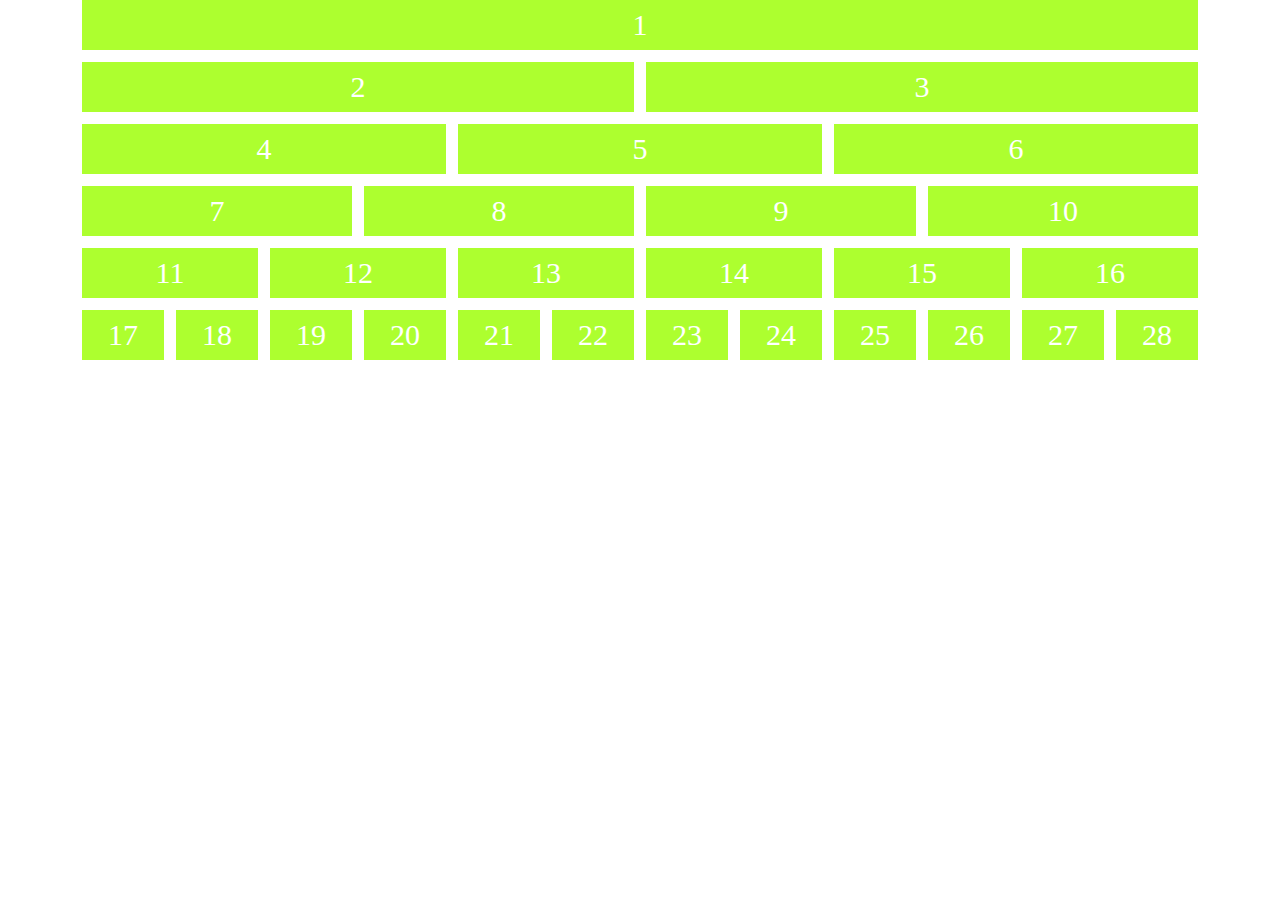
<file: grid-system.html>
<!DOCTYPE html>
<html lang="en">
    <head>
        <meta charset="UTF-8" />
        <meta name="viewport" content="width=device-width, initial-scale=1.0" />
        <title>Document</title>
        <link rel="stylesheet" href="css/reset.css" />
        <link rel="stylesheet" href="css/grid.css" />
        <!-- <link rel="stylesheet" href="css/styles.css" /> -->
        <style>
            * {
                box-sizing: border-box;
            }

            .item {
                display: flex;
                justify-content: center;
                align-items: center;
                background-color: greenyellow;
                color: white;
                height: 50px;
                font-size: 30px;
            }
        </style>
    </head>
    <body>
        <div class="container">
            <div class="row g-2">
                <div class="col-12">
                    <div class="item">1</div>
                </div>
                <div class="col-6">
                    <div class="item">2</div>
                </div>
                <div class="col-6">
                    <div class="item">3</div>
                </div>
                <div class="col-4">
                    <div class="item">4</div>
                </div>
                <div class="col-4">
                    <div class="item">5</div>
                </div>
                <div class="col-4">
                    <div class="item">6</div>
                </div>
                <div class="col-3">
                    <div class="item">7</div>
                </div>
                <div class="col-3">
                    <div class="item">8</div>
                </div>
                <div class="col-3">
                    <div class="item">9</div>
                </div>
                <div class="col-3">
                    <div class="item">10</div>
                </div>
                <div class="col-2">
                    <div class="item">11</div>
                </div>
                <div class="col-2">
                    <div class="item">12</div>
                </div>
                <div class="col-2">
                    <div class="item">13</div>
                </div>
                <div class="col-2">
                    <div class="item">14</div>
                </div>
                <div class="col-2">
                    <div class="item">15</div>
                </div>
                <div class="col-2">
                    <div class="item">16</div>
                </div>
                <div class="col-1">
                    <div class="item">17</div>
                </div>
                <div class="col-1">
                    <div class="item">18</div>
                </div>
                <div class="col-1">
                    <div class="item">19</div>
                </div>
                <div class="col-1">
                    <div class="item">20</div>
                </div>
                <div class="col-1">
                    <div class="item">21</div>
                </div>
                <div class="col-1">
                    <div class="item">22</div>
                </div>
                <div class="col-1">
                    <div class="item">23</div>
                </div>
                <div class="col-1">
                    <div class="item">24</div>
                </div>
                <div class="col-1">
                    <div class="item">25</div>
                </div>
                <div class="col-1">
                    <div class="item">26</div>
                </div>
                <div class="col-1">
                    <div class="item">27</div>
                </div>
                <div class="col-1">
                    <div class="item">28</div>
                </div>
            </div>
        </div>
    </body>
</html>
</file>
<file: css/grid.css>
/* 1. KHAI BÁO BIẾN TOÀN CỤC VÀ BREAKPOINTS */
:root {
    --columns: 12;
    --spacer: 24px;
}

/* 2. CONTAINER - Bắt đầu từ lớn nhất */
.container {
    --spacer-x: var(--spacer);
    max-width: 1320px; /* XXL Breakpoint */
    width: 100%;
    margin-right: auto;
    margin-left: auto;
    padding-left: calc(var(--spacer-x) / 2);
    padding-right: calc(var(--spacer-x) / 2);
}

/* 3. ROW VÀ CÁC CỘT CƠ BẢN */
.row {
    --spacer-x: var(--spacer);
    --spacer-y: 0;
    display: flex;
    flex-wrap: wrap;
    margin-top: calc(var(--spacer-y) * -1);
    margin-right: calc(var(--spacer-x) / -2);
    margin-left: calc(var(--spacer-x) / -2);
}

.row > * {
    box-sizing: border-box;
    flex-shrink: 0;
    width: 100%;
    max-width: 100%;
    padding-right: calc(var(--spacer-x) / 2);
    padding-left: calc(var(--spacer-x) / 2);
    margin-top: var(--spacer-y);
}

/* Cột cơ bản */
.col {
    flex: 1 0 0%;
}

.col-auto {
    flex: 0 0 auto;
    width: auto;
}

/* Các class col-* mặc định (cho màn hình lớn nhất - XXL) */
.col-1 {
    flex: 0 0 auto;
    width: calc(100% / var(--columns) * 1);
}
.col-2 {
    flex: 0 0 auto;
    width: calc(100% / var(--columns) * 2);
}
.col-3 {
    flex: 0 0 auto;
    width: calc(100% / var(--columns) * 3);
}
.col-4 {
    flex: 0 0 auto;
    width: calc(100% / var(--columns) * 4);
}
.col-5 {
    flex: 0 0 auto;
    width: calc(100% / var(--columns) * 5);
}
.col-6 {
    flex: 0 0 auto;
    width: calc(100% / var(--columns) * 6);
}
.col-7 {
    flex: 0 0 auto;
    width: calc(100% / var(--columns) * 7);
}
.col-8 {
    flex: 0 0 auto;
    width: calc(100% / var(--columns) * 8);
}
.col-9 {
    flex: 0 0 auto;
    width: calc(100% / var(--columns) * 9);
}
.col-10 {
    flex: 0 0 auto;
    width: calc(100% / var(--columns) * 10);
}
.col-11 {
    flex: 0 0 auto;
    width: calc(100% / var(--columns) * 11);
}
.col-12 {
    flex: 0 0 auto;
    width: calc(100% / var(--columns) * 12);
}

/* Offset mặc định (XXL) */
.offset-1 {
    margin-left: calc(100% / var(--columns) * 1);
}
.offset-2 {
    margin-left: calc(100% / var(--columns) * 2);
}
.offset-3 {
    margin-left: calc(100% / var(--columns) * 3);
}
.offset-4 {
    margin-left: calc(100% / var(--columns) * 4);
}
.offset-5 {
    margin-left: calc(100% / var(--columns) * 5);
}
.offset-6 {
    margin-left: calc(100% / var(--columns) * 6);
}
.offset-7 {
    margin-left: calc(100% / var(--columns) * 7);
}
.offset-8 {
    margin-left: calc(100% / var(--columns) * 8);
}
.offset-9 {
    margin-left: calc(100% / var(--columns) * 9);
}
.offset-10 {
    margin-left: calc(100% / var(--columns) * 10);
}
.offset-11 {
    margin-left: calc(100% / var(--columns) * 11);
}

/* Row Cols mặc định (XXL) */
.row-cols-1 > * {
    flex: 0 0 auto;
    width: 100%;
}
.row-cols-2 > * {
    flex: 0 0 auto;
    width: 50%;
}
.row-cols-3 > * {
    flex: 0 0 auto;
    width: 33.333333%;
}
.row-cols-4 > * {
    flex: 0 0 auto;
    width: 25%;
}
.row-cols-5 > * {
    flex: 0 0 auto;
    width: 20%;
}
.row-cols-6 > * {
    flex: 0 0 auto;
    width: 16.666667%;
}

/* 4. GUTTERS (KHOẢNG CÁCH) */
.g-0,
.gx-0 {
    --spacer-x: 0;
}
.g-1,
.gx-1 {
    --spacer-x: calc(var(--spacer) * 0.25);
}
.g-2,
.gx-2 {
    --spacer-x: calc(var(--spacer) * 0.5);
}
.g-3,
.gx-3 {
    --spacer-x: var(--spacer);
}
.g-4,
.gx-4 {
    --spacer-x: calc(var(--spacer) * 1.5);
}
.g-5,
.gx-5 {
    --spacer-x: calc(var(--spacer) * 3);
}

.g-0,
.gy-0 {
    --spacer-y: 0;
}
.g-1,
.gy-1 {
    --spacer-y: calc(var(--spacer) * 0.25);
}
.g-2,
.gy-2 {
    --spacer-y: calc(var(--spacer) * 0.5);
}
.g-3,
.gy-3 {
    --spacer-y: var(--spacer);
}
.g-4,
.gy-4 {
    --spacer-y: calc(var(--spacer) * 1.5);
}
.g-5,
.gy-5 {
    --spacer-y: calc(var(--spacer) * 3);
}

/*
 * ===================================================
 * BREAKPOINTS (Desktop-First)
 * ===================================================
 */

/* Extra large (xl) - Màn hình <= 1399.98px */
@media (max-width: 1399.98px) {
    .container {
        max-width: 1140px;
    }

    .col-xl-auto {
        flex: 0 0 auto;
        width: auto;
    }
    .col-xl-1 {
        flex: 0 0 auto;
        width: calc(100% / var(--columns) * 1);
    }
    .col-xl-2 {
        flex: 0 0 auto;
        width: calc(100% / var(--columns) * 2);
    }
    .col-xl-3 {
        flex: 0 0 auto;
        width: calc(100% / var(--columns) * 3);
    }
    .col-xl-4 {
        flex: 0 0 auto;
        width: calc(100% / var(--columns) * 4);
    }
    .col-xl-5 {
        flex: 0 0 auto;
        width: calc(100% / var(--columns) * 5);
    }
    .col-xl-6 {
        flex: 0 0 auto;
        width: calc(100% / var(--columns) * 6);
    }
    .col-xl-7 {
        flex: 0 0 auto;
        width: calc(100% / var(--columns) * 7);
    }
    .col-xl-8 {
        flex: 0 0 auto;
        width: calc(100% / var(--columns) * 8);
    }
    .col-xl-9 {
        flex: 0 0 auto;
        width: calc(100% / var(--columns) * 9);
    }
    .col-xl-10 {
        flex: 0 0 auto;
        width: calc(100% / var(--columns) * 10);
    }
    .col-xl-11 {
        flex: 0 0 auto;
        width: calc(100% / var(--columns) * 11);
    }
    .col-xl-12 {
        flex: 0 0 auto;
        width: calc(100% / var(--columns) * 12);
    }

    .offset-xl-0 {
        margin-left: 0;
    }
    .offset-xl-1 {
        margin-left: calc(100% / var(--columns) * 1);
    }
    .offset-xl-2 {
        margin-left: calc(100% / var(--columns) * 2);
    }
    .offset-xl-3 {
        margin-left: calc(100% / var(--columns) * 3);
    }
    .offset-xl-4 {
        margin-left: calc(100% / var(--columns) * 4);
    }
    .offset-xl-5 {
        margin-left: calc(100% / var(--columns) * 5);
    }
    .offset-xl-6 {
        margin-left: calc(100% / var(--columns) * 6);
    }
    .offset-xl-7 {
        margin-left: calc(100% / var(--columns) * 7);
    }
    .offset-xl-8 {
        margin-left: calc(100% / var(--columns) * 8);
    }
    .offset-xl-9 {
        margin-left: calc(100% / var(--columns) * 9);
    }
    .offset-xl-10 {
        margin-left: calc(100% / var(--columns) * 10);
    }
    .offset-xl-11 {
        margin-left: calc(100% / var(--columns) * 11);
    }

    .row-cols-xl-1 > * {
        flex: 0 0 auto;
        width: 100%;
    }
    .row-cols-xl-2 > * {
        flex: 0 0 auto;
        width: 50%;
    }
    .row-cols-xl-3 > * {
        flex: 0 0 auto;
        width: 33.333333%;
    }
    .row-cols-xl-4 > * {
        flex: 0 0 auto;
        width: 25%;
    }
    .row-cols-xl-5 > * {
        flex: 0 0 auto;
        width: 20%;
    }
    .row-cols-xl-6 > * {
        flex: 0 0 auto;
        width: 16.666667%;
    }

    .g-xl-0,
    .gx-xl-0 {
        --spacer-x: 0;
    }
    .g-xl-1,
    .gx-xl-1 {
        --spacer-x: calc(var(--spacer) * 0.25);
    }
    .g-xl-2,
    .gx-xl-2 {
        --spacer-x: calc(var(--spacer) * 0.5);
    }
    .g-xl-3,
    .gx-xl-3 {
        --spacer-x: var(--spacer);
    }
    .g-xl-4,
    .gx-xl-4 {
        --spacer-x: calc(var(--spacer) * 1.5);
    }
    .g-xl-5,
    .gx-xl-5 {
        --spacer-x: calc(var(--spacer) * 3);
    }

    .g-xl-0,
    .gy-xl-0 {
        --spacer-y: 0;
    }
    .g-xl-1,
    .gy-xl-1 {
        --spacer-y: calc(var(--spacer) * 0.25);
    }
    .g-xl-2,
    .gy-xl-2 {
        --spacer-y: calc(var(--spacer) * 0.5);
    }
    .g-xl-3,
    .gy-xl-3 {
        --spacer-y: var(--spacer);
    }
    .g-xl-4,
    .gy-xl-4 {
        --spacer-y: calc(var(--spacer) * 1.5);
    }
    .g-xl-5,
    .gy-xl-5 {
        --spacer-y: calc(var(--spacer) * 3);
    }
}

/* Large (lg) - Màn hình <= 1199.98px */
@media (max-width: 1199.98px) {
    .container {
        max-width: 960px;
    }

    .col-lg-auto {
        flex: 0 0 auto;
        width: auto;
    }
    .col-lg-1 {
        flex: 0 0 auto;
        width: calc(100% / var(--columns) * 1);
    }
    .col-lg-2 {
        flex: 0 0 auto;
        width: calc(100% / var(--columns) * 2);
    }
    .col-lg-3 {
        flex: 0 0 auto;
        width: calc(100% / var(--columns) * 3);
    }
    .col-lg-4 {
        flex: 0 0 auto;
        width: calc(100% / var(--columns) * 4);
    }
    .col-lg-5 {
        flex: 0 0 auto;
        width: calc(100% / var(--columns) * 5);
    }
    .col-lg-6 {
        flex: 0 0 auto;
        width: calc(100% / var(--columns) * 6);
    }
    .col-lg-7 {
        flex: 0 0 auto;
        width: calc(100% / var(--columns) * 7);
    }
    .col-lg-8 {
        flex: 0 0 auto;
        width: calc(100% / var(--columns) * 8);
    }
    .col-lg-9 {
        flex: 0 0 auto;
        width: calc(100% / var(--columns) * 9);
    }
    .col-lg-10 {
        flex: 0 0 auto;
        width: calc(100% / var(--columns) * 10);
    }
    .col-lg-11 {
        flex: 0 0 auto;
        width: calc(100% / var(--columns) * 11);
    }
    .col-lg-12 {
        flex: 0 0 auto;
        width: calc(100% / var(--columns) * 12);
    }

    .offset-lg-0 {
        margin-left: 0;
    }
    .offset-lg-1 {
        margin-left: calc(100% / var(--columns) * 1);
    }
    .offset-lg-2 {
        margin-left: calc(100% / var(--columns) * 2);
    }
    .offset-lg-3 {
        margin-left: calc(100% / var(--columns) * 3);
    }
    .offset-lg-4 {
        margin-left: calc(100% / var(--columns) * 4);
    }
    .offset-lg-5 {
        margin-left: calc(100% / var(--columns) * 5);
    }
    .offset-lg-6 {
        margin-left: calc(100% / var(--columns) * 6);
    }
    .offset-lg-7 {
        margin-left: calc(100% / var(--columns) * 7);
    }
    .offset-lg-8 {
        margin-left: calc(100% / var(--columns) * 8);
    }
    .offset-lg-9 {
        margin-left: calc(100% / var(--columns) * 9);
    }
    .offset-lg-10 {
        margin-left: calc(100% / var(--columns) * 10);
    }
    .offset-lg-11 {
        margin-left: calc(100% / var(--columns) * 11);
    }

    .row-cols-lg-1 > * {
        flex: 0 0 auto;
        width: 100%;
    }
    .row-cols-lg-2 > * {
        flex: 0 0 auto;
        width: 50%;
    }
    .row-cols-lg-3 > * {
        flex: 0 0 auto;
        width: 33.333333%;
    }
    .row-cols-lg-4 > * {
        flex: 0 0 auto;
        width: 25%;
    }
    .row-cols-lg-5 > * {
        flex: 0 0 auto;
        width: 20%;
    }
    .row-cols-lg-6 > * {
        flex: 0 0 auto;
        width: 16.666667%;
    }

    .g-lg-0,
    .gx-lg-0 {
        --spacer-x: 0;
    }
    .g-lg-1,
    .gx-lg-1 {
        --spacer-x: calc(var(--spacer) * 0.25);
    }
    .g-lg-2,
    .gx-lg-2 {
        --spacer-x: calc(var(--spacer) * 0.5);
    }
    .g-lg-3,
    .gx-lg-3 {
        --spacer-x: var(--spacer);
    }
    .g-lg-4,
    .gx-lg-4 {
        --spacer-x: calc(var(--spacer) * 1.5);
    }
    .g-lg-5,
    .gx-lg-5 {
        --spacer-x: calc(var(--spacer) * 3);
    }

    .g-lg-0,
    .gy-lg-0 {
        --spacer-y: 0;
    }
    .g-lg-1,
    .gy-lg-1 {
        --spacer-y: calc(var(--spacer) * 0.25);
    }
    .g-lg-2,
    .gy-lg-2 {
        --spacer-y: calc(var(--spacer) * 0.5);
    }
    .g-lg-3,
    .gy-lg-3 {
        --spacer-y: var(--spacer);
    }
    .g-lg-4,
    .gy-lg-4 {
        --spacer-y: calc(var(--spacer) * 1.5);
    }
    .g-lg-5,
    .gy-lg-5 {
        --spacer-y: calc(var(--spacer) * 3);
    }
}

/* Medium (md) - Màn hình <= 991.98px */
@media (max-width: 991.98px) {
    .container {
        max-width: 720px;
    }

    .col-md-auto {
        flex: 0 0 auto;
        width: auto;
    }
    .col-md-1 {
        flex: 0 0 auto;
        width: calc(100% / var(--columns) * 1);
    }
    .col-md-2 {
        flex: 0 0 auto;
        width: calc(100% / var(--columns) * 2);
    }
    .col-md-3 {
        flex: 0 0 auto;
        width: calc(100% / var(--columns) * 3);
    }
    .col-md-4 {
        flex: 0 0 auto;
        width: calc(100% / var(--columns) * 4);
    }
    .col-md-5 {
        flex: 0 0 auto;
        width: calc(100% / var(--columns) * 5);
    }
    .col-md-6 {
        flex: 0 0 auto;
        width: calc(100% / var(--columns) * 6);
    }
    .col-md-7 {
        flex: 0 0 auto;
        width: calc(100% / var(--columns) * 7);
    }
    .col-md-8 {
        flex: 0 0 auto;
        width: calc(100% / var(--columns) * 8);
    }
    .col-md-9 {
        flex: 0 0 auto;
        width: calc(100% / var(--columns) * 9);
    }
    .col-md-10 {
        flex: 0 0 auto;
        width: calc(100% / var(--columns) * 10);
    }
    .col-md-11 {
        flex: 0 0 auto;
        width: calc(100% / var(--columns) * 11);
    }
    .col-md-12 {
        flex: 0 0 auto;
        width: calc(100% / var(--columns) * 12);
    }

    .offset-md-0 {
        margin-left: 0;
    }
    .offset-md-1 {
        margin-left: calc(100% / var(--columns) * 1);
    }
    .offset-md-2 {
        margin-left: calc(100% / var(--columns) * 2);
    }
    .offset-md-3 {
        margin-left: calc(100% / var(--columns) * 3);
    }
    .offset-md-4 {
        margin-left: calc(100% / var(--columns) * 4);
    }
    .offset-md-5 {
        margin-left: calc(100% / var(--columns) * 5);
    }
    .offset-md-6 {
        margin-left: calc(100% / var(--columns) * 6);
    }
    .offset-md-7 {
        margin-left: calc(100% / var(--columns) * 7);
    }
    .offset-md-8 {
        margin-left: calc(100% / var(--columns) * 8);
    }
    .offset-md-9 {
        margin-left: calc(100% / var(--columns) * 9);
    }
    .offset-md-10 {
        margin-left: calc(100% / var(--columns) * 10);
    }
    .offset-md-11 {
        margin-left: calc(100% / var(--columns) * 11);
    }

    .row-cols-md-1 > * {
        flex: 0 0 auto;
        width: 100%;
    }
    .row-cols-md-2 > * {
        flex: 0 0 auto;
        width: 50%;
    }
    .row-cols-md-3 > * {
        flex: 0 0 auto;
        width: 33.333333%;
    }
    .row-cols-md-4 > * {
        flex: 0 0 auto;
        width: 25%;
    }
    .row-cols-md-5 > * {
        flex: 0 0 auto;
        width: 20%;
    }
    .row-cols-md-6 > * {
        flex: 0 0 auto;
        width: 16.666667%;
    }

    .g-md-0,
    .gx-md-0 {
        --spacer-x: 0;
    }
    .g-md-1,
    .gx-md-1 {
        --spacer-x: calc(var(--spacer) * 0.25);
    }
    .g-md-2,
    .gx-md-2 {
        --spacer-x: calc(var(--spacer) * 0.5);
    }
    .g-md-3,
    .gx-md-3 {
        --spacer-x: var(--spacer);
    }
    .g-md-4,
    .gx-md-4 {
        --spacer-x: calc(var(--spacer) * 1.5);
    }
    .g-md-5,
    .gx-md-5 {
        --spacer-x: calc(var(--spacer) * 3);
    }

    .g-md-0,
    .gy-md-0 {
        --spacer-y: 0;
    }
    .g-md-1,
    .gy-md-1 {
        --spacer-y: calc(var(--spacer) * 0.25);
    }
    .g-md-2,
    .gy-md-2 {
        --spacer-y: calc(var(--spacer) * 0.5);
    }
    .g-md-3,
    .gy-md-3 {
        --spacer-y: var(--spacer);
    }
    .g-md-4,
    .gy-md-4 {
        --spacer-y: calc(var(--spacer) * 1.5);
    }
    .g-md-5,
    .gy-md-5 {
        --spacer-y: calc(var(--spacer) * 3);
    }
}

/* Small (sm) - Màn hình <= 767.98px */
@media (max-width: 767.98px) {
    .container {
        max-width: 540px;
    }

    .col-sm-auto {
        flex: 0 0 auto;
        width: auto;
    }
    .col-sm-1 {
        flex: 0 0 auto;
        width: calc(100% / var(--columns) * 1);
    }
    .col-sm-2 {
        flex: 0 0 auto;
        width: calc(100% / var(--columns) * 2);
    }
    .col-sm-3 {
        flex: 0 0 auto;
        width: calc(100% / var(--columns) * 3);
    }
    .col-sm-4 {
        flex: 0 0 auto;
        width: calc(100% / var(--columns) * 4);
    }
    .col-sm-5 {
        flex: 0 0 auto;
        width: calc(100% / var(--columns) * 5);
    }
    .col-sm-6 {
        flex: 0 0 auto;
        width: calc(100% / var(--columns) * 6);
    }
    .col-sm-7 {
        flex: 0 0 auto;
        width: calc(100% / var(--columns) * 7);
    }
    .col-sm-8 {
        flex: 0 0 auto;
        width: calc(100% / var(--columns) * 8);
    }
    .col-sm-9 {
        flex: 0 0 auto;
        width: calc(100% / var(--columns) * 9);
    }
    .col-sm-10 {
        flex: 0 0 auto;
        width: calc(100% / var(--columns) * 10);
    }
    .col-sm-11 {
        flex: 0 0 auto;
        width: calc(100% / var(--columns) * 11);
    }
    .col-sm-12 {
        flex: 0 0 auto;
        width: calc(100% / var(--columns) * 12);
    }

    .offset-sm-0 {
        margin-left: 0;
    }
    .offset-sm-1 {
        margin-left: calc(100% / var(--columns) * 1);
    }
    .offset-sm-2 {
        margin-left: calc(100% / var(--columns) * 2);
    }
    .offset-sm-3 {
        margin-left: calc(100% / var(--columns) * 3);
    }
    .offset-sm-4 {
        margin-left: calc(100% / var(--columns) * 4);
    }
    .offset-sm-5 {
        margin-left: calc(100% / var(--columns) * 5);
    }
    .offset-sm-6 {
        margin-left: calc(100% / var(--columns) * 6);
    }
    .offset-sm-7 {
        margin-left: calc(100% / var(--columns) * 7);
    }
    .offset-sm-8 {
        margin-left: calc(100% / var(--columns) * 8);
    }
    .offset-sm-9 {
        margin-left: calc(100% / var(--columns) * 9);
    }
    .offset-sm-10 {
        margin-left: calc(100% / var(--columns) * 10);
    }
    .offset-sm-11 {
        margin-left: calc(100% / var(--columns) * 11);
    }

    .row-cols-sm-1 > * {
        flex: 0 0 auto;
        width: 100%;
    }
    .row-cols-sm-2 > * {
        flex: 0 0 auto;
        width: 50%;
    }
    .row-cols-sm-3 > * {
        flex: 0 0 auto;
        width: 33.333333%;
    }
    .row-cols-sm-4 > * {
        flex: 0 0 auto;
        width: 25%;
    }
    .row-cols-sm-5 > * {
        flex: 0 0 auto;
        width: 20%;
    }
    .row-cols-sm-6 > * {
        flex: 0 0 auto;
        width: 16.666667%;
    }

    .g-sm-0,
    .gx-sm-0 {
        --spacer-x: 0;
    }
    .g-sm-1,
    .gx-sm-1 {
        --spacer-x: calc(var(--spacer) * 0.25);
    }
    .g-sm-2,
    .gx-sm-2 {
        --spacer-x: calc(var(--spacer) * 0.5);
    }
    .g-sm-3,
    .gx-sm-3 {
        --spacer-x: var(--spacer);
    }
    .g-sm-4,
    .gx-sm-4 {
        --spacer-x: calc(var(--spacer) * 1.5);
    }
    .g-sm-5,
    .gx-sm-5 {
        --spacer-x: calc(var(--spacer) * 3);
    }

    .g-sm-0,
    .gy-sm-0 {
        --spacer-y: 0;
    }
    .g-sm-1,
    .gy-sm-1 {
        --spacer-y: calc(var(--spacer) * 0.25);
    }
    .g-sm-2,
    .gy-sm-2 {
        --spacer-y: calc(var(--spacer) * 0.5);
    }
    .g-sm-3,
    .gy-sm-3 {
        --spacer-y: var(--spacer);
    }
    .g-sm-4,
    .gy-sm-4 {
        --spacer-y: calc(var(--spacer) * 1.5);
    }
    .g-sm-5,
    .gy-sm-5 {
        --spacer-y: calc(var(--spacer) * 3);
    }
}

/* Extra small (xs) - Màn hình <= 575.98px */
@media (max-width: 575.98px) {
    .container {
        max-width: 100%;
    }
}
</file>
<file: css/styles.css>
* {
    box-sizing: border-box;
}

:root {
    --primary-color: #fd6038;
}

html {
    font-size: 62.5%;
}

body {
    font-size: 1.6rem;
}

.container {
    max-width: 1170px;
}

/* Common */

a {
    text-decoration: none;
}

.gap-130 {
    --spacer: 130px;
}

.gap-70 {
    --spacer: 70px;
}

.btn {
    padding: 15px 35px;
    color: #fff;
    text-align: center;
    display: inline-block;
    font-family: Manrope;
    font-size: 1.8rem;
    background-color: var(--primary-color);
    font-weight: 600;
    line-height: 1.67; /* 166.667% */
}

.row {
    justify-content: space-between;
    align-items: center;
}

.row-about {
    padding: 100px 0;
}

.layout-row--asymmetric {
    display: flex;
    justify-content: space-between;
    align-items: center;
    flex-wrap: wrap;
}

.layout-col--left-570 {
    width: 570px;
    flex-shrink: 0;
}

.layout-col--right-470 {
    width: 470px;
    flex-shrink: 0;
}

.layout-row--asymmetric > [class*="layout-col--"] {
    padding-left: 0;
    padding-right: 0;
}

/* Header */
.header {
    background-color: #f8ebc9;
}

.header__row {
    padding-top: 30px;
    display: flex;
    align-items: center;
    justify-content: space-between;
}

/* Header Navigation */
.nav__list {
    display: flex;
}

.nav__list li a,
.header__cta .header__cta-text {
    display: inline-flex;
    align-items: center;
    padding: 10px 20px;
    color: #000;
    font-family: Manrope;
    font-size: 1.6rem;
    font-weight: 400;
    line-height: 1.75;
    transition: color 0.3s ease;
}

.header__cta .header__cta-text {
    padding: 0;
}

.nav__list li i {
    transition: rotate 0.3s ease;
}

.nav__list li:hover a {
    color: var(--primary-color);
    font-weight: 600;
}

.nav__list li:hover i {
    rotate: 180deg;
}

.header__cta .header__cta-phone {
    color: #0e1412;
    font-family: Manrope;
    font-size: 2.2rem;
    font-weight: 700;
    line-height: 1.45; /* 145.455% */
}

/* Header Hero */
.hero {
    margin-top: 145px;
    padding-bottom: 150px;
}

.g-custom-30 {
    --spacer-x: 30px;
}

.g-custom-130 {
    --spacer-x: 130px;
}

.hero__tagline {
    color: #0e1412;
    font-family: "Roboto Slab";
    font-size: 1.8rem;
    font-weight: 400;
    line-height: 1.67; /* 166.667% */
}

.hero__title {
    color: #0e1412;
    max-width: 570px;
    font-family: "Roboto Slab";
    font-size: 6rem;
    font-weight: 800;
    line-height: 1.167; /* 116.667% */
    margin: 12px 0 18px;
}

.hero__description {
    color: #0e1412;
    max-width: 470px;
    font-family: Manrope;
    font-size: 1.8rem;
    font-weight: 400;
    line-height: 1.67; /* 166.667% */
    margin-bottom: 38px;
}

.hero__media {
    position: relative;
    width: 100%;
    height: 100%;
}

.hero__image-wrapper {
    background: #017848;
    position: relative;
    height: 100%;
}

.hero__image {
    display: block;
    height: 458px;
    object-fit: cover;
    margin: 0 auto;
    position: relative;
    z-index: 1;
}

.hero__decoration--yellow {
    position: absolute;
    width: 50%;
    height: 80%;
    background: #fed464;
    bottom: 0;
    left: 0;
}

.hero__decoration--brush {
    position: absolute;
    width: 150px;
    height: auto;
    top: 20%;
    right: -85px;
    z-index: 3;
}

.hero__decoration--brush img {
    width: 100%;
}

.video-play {
    position: absolute;
    top: -75px;
    left: -75px;
    width: 150px;
    height: 150px;
    z-index: 10;

    display: flex;
    justify-content: center;
    align-items: center;
}

.video-play__text {
    position: absolute;
    width: 100%;
    height: 100%;
}

.video-play__text img {
    width: 100%;
    height: 100%;
    animation: spin 15s linear infinite;
}

@keyframes spin {
    from {
        transform: rotate(0deg);
    }
    to {
        transform: rotate(360deg);
    }
}

.video-play__button {
    display: block;

    z-index: 11;
    transition: transform 0.3s ease;
}

.video-play__button:hover {
    transform: scale(1.1);
}

.video-play__button img {
    width: 100%;
    height: 100%;
}

/* About */
.about {
    background: #000;
}

.row-about {
    padding: 100px 0;
    flex-wrap: nowrap;
}

.about__media {
    position: relative;
}

.about__image {
    width: 100%;
    height: 100%;
    object-fit: cover;
    position: relative;
    display: block;
}

.about__decoration--yellow-rect {
    background: #fed464;
    width: 20px;
    height: 220px;
    position: absolute;
    top: 0;
    left: 0;
}

.about__decoration--brush {
    position: absolute;
    right: -50px;
    top: 50%;
}

.about__content {
    padding: 64px 0;
}

.about__tagline {
    color: var(--primary-color);
    font-family: "Roboto Slab";
    font-size: 1.8rem;
    font-weight: 400;
    line-height: 1.67; /* 166.667% */
}

.about__heading {
    color: #fff;
    max-width: 469px;
    font-family: "Roboto Slab";
    font-size: 4.2rem;
    font-weight: 700;
    line-height: 1.2381; /* 123.81% */
    padding: 6px 0 18px;
}

.about__desc {
    color: #beccc7;
    max-width: 470px;
    font-family: Manrope;
    font-size: 1.8rem;
    font-weight: 400;
    line-height: 1.67; /* 166.667% */
    padding-bottom: 28px;
}

.about__stats {
    display: flex;
    align-items: center;
    gap: 55px;
}

.about__stat-number {
    color: #fff;
    font-family: "Roboto Slab";
    font-size: 2.4rem;
    font-weight: 700;
    line-height: 1.4167; /* 141.667% */
}

.about__stat-label {
    color: #beccc7;
    font-family: Manrope;
    font-size: 1.6rem;
    font-weight: 400;
    line-height: 1.75; /* 175% */
    margin-bottom: 40px;
}

/* Service */
.services__header {
    margin-top: 150px;
}

.services .section-tagline {
    color: #586863;
    text-align: center;
    font-family: "Roboto Slab";
    font-size: 1.8rem;
    font-weight: 400;
    line-height: 1.67; /* 166.667% */
}

.section-heading {
    color: #0e1412;
    text-align: center;
    font-family: "Roboto Slab";
    font-size: 4.2rem;
    font-weight: 700;
    line-height: 1.2381; /* 123.81% */
    margin: 6px 0 18px;
}

.section-desc {
    max-width: 470px;
    color: #586863;
    margin: 0 auto;
    font-family: Manrope;
    font-size: 1.8rem;
    font-weight: 400;
    line-height: 1.67; /* 166.667% */
}

.row-service {
    margin-top: 70px;
    margin-bottom: 55px;
}

.service-item {
    display: inline-block;
    position: relative;
}

.service-item__image {
    width: 100%;
    height: 100%;
    object-fit: cover;
    display: block;
}

.service-item__label {
    width: 330px;
    height: 72px;
    background: #fff;
    color: #000;
    position: absolute;
    bottom: 20px;
    left: 50%;
    transform: translateX(-50%);
    transition: all 0.5s ease;
}

.service-item__label h3 {
    text-align: center;
    font-family: Manrope;
    font-size: 2.2rem;
    font-weight: 700;
    line-height: 1.45455; /* 145.455% */
    line-height: 72px;
}

.service-item:hover .service-item__label {
    background: var(--primary-color);
    color: #fff;
}

.services__cta-wrapper {
    text-align: center;
    margin-bottom: 150px;
}

/* Features section 1 */
.features__media {
    width: 100%;
    height: 595px;
    position: relative;
}

.features__image {
    width: 100%;
    height: 100%;
    object-fit: cover;
    display: block;
}

.features__decoration--orange-rect {
    width: 20px;
    height: 220px;
    position: absolute;
    top: 0;
    right: 0;
    background-color: var(--primary-color);
}

.features__decoration--orange-brush {
    position: absolute;
    left: -40px;
    transform: translateY(-50%);
    top: 50%;
}

.features__content .section-tagline,
.features__content .section-heading,
.features__content .section-desc {
    text-align: left;
    margin-left: 0;
    margin-right: 0;
}

.features__list {
    margin-top: 28px;
    list-style-type: disc;
    color: #0e1412;
    font-family: Manrope;
    font-size: 1.8rem;
    font-weight: 500;
    line-height: 1.67; /* 166.667% */
    margin-left: 20px;
}

/* Features section 2 */
.features--reversed {
    margin-top: 150px;
}

.row-features .section-desc {
    margin-bottom: 38px;
}

.features__decoration--green-rect {
    width: 20px;
    height: 220px;
    background: #017848;
    position: absolute;
    right: 0;
    bottom: 0;
}

.features__decoration--green-brush {
    position: absolute;
    left: -60px;
    top: 50%;
}

/* Team */
.team {
    margin-top: 150px;
    background: #0e1412;
    padding-bottom: 100px;
}

.team__header {
    padding-top: 100px;
}

.team .section-tagline {
    color: var(--primary-color);
    text-align: center;
    font-family: "Roboto Slab";
    font-size: 1.8rem;
    font-weight: 400;
    line-height: 1.67; /* 166.667% */
}

.team .section-heading {
    color: #fff;
}

.team .section-desc {
    text-align: center;
}

.features__cta {
    margin-top: 38px;
}

.row-team {
    margin-top: 70px;
}

.team-item {
    display: inline-block;
    position: relative;
}

.team-item__image {
    width: 100%;
    height: 100%;
    object-fit: cover;
    display: block;
}

.team-item__overlay {
    position: absolute;
    bottom: 100px;
    left: 50%;
    transform: translateX(-50%);
    opacity: 0;
    visibility: hidden;
    transition: all 0.5s ease;
}

.team-item:hover .team-item__overlay {
    opacity: 1;
    visibility: visible;
}

.team-item__info {
    margin-top: 18px;
    text-align: center;
}

.team-item__name {
    color: #fff;
    font-family: Manrope;
    font-size: 2.2rem;
    font-weight: 700;
    line-height: 1.45455; /* 145.455% */
}

.team-item__title {
    color: #beccc7;
    font-family: Manrope;
    font-size: 1.6rem;
    font-weight: 400;
    line-height: 1.75; /* 175% */
}

.team__cta-wrapper {
    text-align: center;
    margin-top: 55px;
}

/* Award */
.awards {
    background: #f8ebc9;
    padding-bottom: 100px;
}

.awards__header {
    padding-top: 100px;
}

.awards__header .section-tagline {
    color: #0e1412;
    text-align: center;
    font-family: "Roboto Slab";
    font-size: 1.8rem;
    font-weight: 400;
    line-height: 1.67; /* 166.667% */
}

.row-award {
    margin-top: 70px;
}

.award-item {
    background: #fff;
    display: flex;
    align-items: center;
    justify-content: center;
    padding: 85px 0;
}
/* Testimonials */
.testimonials__header {
    padding-top: 150px;
    display: flex;
    justify-content: space-between;
}

.testimonials .section-tagline {
    color: #586863;
    font-family: "Roboto Slab";
    font-size: 1.8rem;
    font-weight: 400;
    line-height: 1.67; /* 166.667% */
}

.testimonials .section-heading {
    text-align: left;
    max-width: 469px;
    margin-bottom: 0;
}

.testimonials__nav {
    display: flex;
    align-items: flex-end;
    gap: 20px;
}

.testimonial-nav-btn {
    height: 48px;
    width: 48px;
    background: #000;
    color: #fff;
    display: flex;
    justify-items: center;
    align-items: center;
}

.testimonial-nav-btn:hover {
    background: var(--primary-color);
}

.testimonial-nav-btn i {
    margin: auto;
}

.testimonials__slider {
    margin-top: 70px;
}

.testimonial-item {
    border: 1px solid #e6efec;
    background: #fff;
}

.testimonial-item:hover {
    background: var(--White, #fff);
    box-shadow: 0 20px 70px 0 rgba(14, 20, 18, 0.07);
    border: none;
}

.testimonial-item--info {
    padding: 30px;
}

.testimonial-item__avatar {
    width: 64px;
    height: 64px;
    object-fit: cover;
    border-radius: 50%;
}

.testimonial-item__quote {
    color: #586863;
    font-family: Manrope;
    font-size: 1.8;
    font-weight: 400;
    line-height: 1.67; /* 166.667% */
    margin: 30px 0;
}

.testimonial-item__icon i {
    font-size: 24px;
    color: #fed464;
}

.testimonial-item__author {
    margin-top: 12px;
}

.testimonial-item__name {
    color: #0e1412;
    font-family: Manrope;
    font-size: 2rem;
    font-weight: 700;
    line-height: 1.5; /* 150% */
}

.testimonial-item__title {
    color: #586863;
    font-family: Manrope;
    font-size: 1.4rem;
    font-weight: 400;
    line-height: 1.71429; /* 171.429% */
}

.testimonials__dots {
    margin-top: 55px;
    text-align: center;
}

.testimonials__dot {
    color: #000;
    font-size: 6px;
}

.testimonials__dot--active {
    color: var(--primary-color);
}

/* FAQ */
.faq {
    margin-top: 155px;
}

.faq__header .section-tagline {
    color: #586863;
    text-align: center;
    font-family: "Roboto Slab";
    font-size: 1.8rem;
    font-weight: 400;
    line-height: 1.67; /* 166.667% */
}

.faq-tabs {
    margin-top: 18px;
}

ul.faq-tabs__list {
    display: flex;
    justify-content: center;
    gap: 30px;
}

.faq-tabs__link {
    color: #0e1412;
    font-family: Manrope;
    font-size: 1.8rem;
    font-weight: 400;
    line-height: 1.67; /* 166.667% */
}

.faq-tabs__link--active {
    color: var(--primary-color);
    font-weight: 600;
}

.faq-accordion {
    margin-top: 70px;
}

.accordion-item {
    width: 770px;
    margin: 0 auto;
    position: relative;
}

.accordion-item--open {
    background: var(--White, #fff);
    box-shadow: 0 20px 70px 0 rgba(14, 20, 18, 0.07);
    margin-bottom: 30px;
}

.accordion-item--info {
    padding: 30px;
}

.accordion-item__header {
    display: flex;
    justify-content: space-between;
    align-items: center;
}

.accordion-item__question {
    color: #0e1412;
    font-family: Manrope;
    font-size: 2.2rem;
    font-weight: 700;
    line-height: 1.45455; /* 145.455% */
}

.accordion-item__toggle {
    height: 28px;
    width: 28px;
    background-color: #000;
    color: #fff;
    border: none;
    display: flex;
    justify-content: center;
    align-items: center;
    cursor: pointer;
}

.accordion-item.accordion-item--open .accordion-item__toggle,
.accordion-item__toggle:hover {
    background: var(--primary-color);
}

.accordion-item__body {
    margin-top: 18px;
}

.accordion-item__answer {
    color: #586863;
    font-family: Manrope;
    font-size: 1.8rem;
    font-weight: 400;
    line-height: 1.67; /* 166.667% */
}

.accordion-item + .accordion-item::after {
    content: "";
    display: inline-block;
    width: 770px;
    height: 1px;
    background: #dbe1e3;
    top: 0;
    left: 0;
    position: absolute;
}

/* Blog */
.blog {
    margin-top: 150px;
    padding-bottom: 150px;
}

.blog__header {
    display: flex;
    justify-content: space-between;
    align-items: center;
    margin-bottom: 70px;
}

.blog__header-cta {
    align-self: flex-end;
}

.blog .section-tagline {
    color: #586863;
    font-family: "Roboto Slab";
    font-size: 1.8rem;
    font-weight: 400;
    line-height: 1.67; /* 166.667% */
}

.blog .section-heading {
    text-align: left;
}

.blog-post:hover .blog-post__learn-more {
    color: var(--primary-color);
}

.blog .section-desc {
    margin-left: 0;
}

.blog-post__image {
    width: 100%;
    height: 100%;
    object-fit: cover;
    display: block;
}

.blog-post__author {
    margin-top: 20px;
    display: flex;
    align-items: center;
    gap: 16px;
}

.blog-post__author-avatar {
    width: 64px;
    height: 64px;
    border-radius: 50%;
    object-fit: cover;
}

.blog-post__author-info {
    display: flex;
    flex-direction: column;
}

.blog-post__author-name {
    color: #0e1412;
    font-family: Manrope;
    font-size: 1.8rem;
    font-weight: 600;
    line-height: 1.67; /* 166.667% */
}

.blog-post__author-title {
    color: #586863;
    font-family: Manrope;
    font-size: 1.6rem;
    font-weight: 400;
    line-height: 1.75; /* 175% */
}

.blog-post__title a {
    margin: 12px 0;
    color: #181d1f;
    font-family: Manrope;
    font-size: 2.2rem;
    font-weight: 700;
    line-height: 1.45455; /* 145.455% */
    display: inline-block;
}

.blog-post__learn-more {
    color: #0e1412;
    font-family: Manrope;
    font-size: 1.8rem;
    font-weight: 600;
    line-height: 1.67; /* 166.667% */
}

/* Cta */
.cta {
    background: #017848;
}

.cta__content {
    padding: 100px 0;
    text-align: center;
}

.cta .section-tagline {
    color: #fff;
    font-family: "Roboto Slab";
    font-size: 1.8rem;
    font-weight: 400;
    line-height: 1.67; /* 166.667% */
}

.cta__heading {
    color: #fff;
    font-family: "Roboto Slab";
    font-size: 4.2rem;
    font-weight: 700;
    line-height: 1.2381; /* 123.81% */
    margin: 6px 0 18px;
}

.cta__desc {
    color: #fff;
    max-width: 470px;
    font-family: Manrope;
    font-size: 1.7rem;
    font-weight: 400;
    line-height: 1.67; /* 166.667% */
    margin: 0 auto 38px;
}

.cta .btn {
    margin: 0 auto;
}

/* Footer */
.footer {
    background: #000;
}

.footer .row {
    padding-top: 100px;
    align-items: flex-start;
}

.footer__heading {
    color: #fff;
    font-family: Manrope;
    font-size: 2rem;
    font-weight: 700;
    line-height: 1.5; /* 150% */
    margin-bottom: 24px;
}

.footer__item {
    margin-top: 16px;
}

.footer__link {
    color: #beccc7;
    font-family: Manrope;
    font-size: 1.6rem;
    font-weight: 400;
    line-height: 1.75; /* 175% */
}

.line {
    display: inline-block;
    width: 100%;
    height: 1px;
    background: #313d39;
    margin-top: 55px;
    margin-bottom: 28px;
}

.footer__bottom {
    display: flex;
    justify-content: space-between;
    align-items: flex-end;
}

.copyright__text {
    color: #beccc7;
    font-family: Manrope;
    font-size: 1.4rem;
    font-weight: 400;
    line-height: 1.71429; /* 171.429% */
    margin-top: 12px;
}

.footer__bottom-right .socials {
    display: flex;
    gap: 10px;
}

.socials__link {
    width: 36px;
    height: 36px;
    background: #313d39;
    color: #fff;
    display: inline-flex;
    justify-content: center;
    align-items: center;
}

.socials__link:hover {
    background: var(--primary-color);
}
</file>
